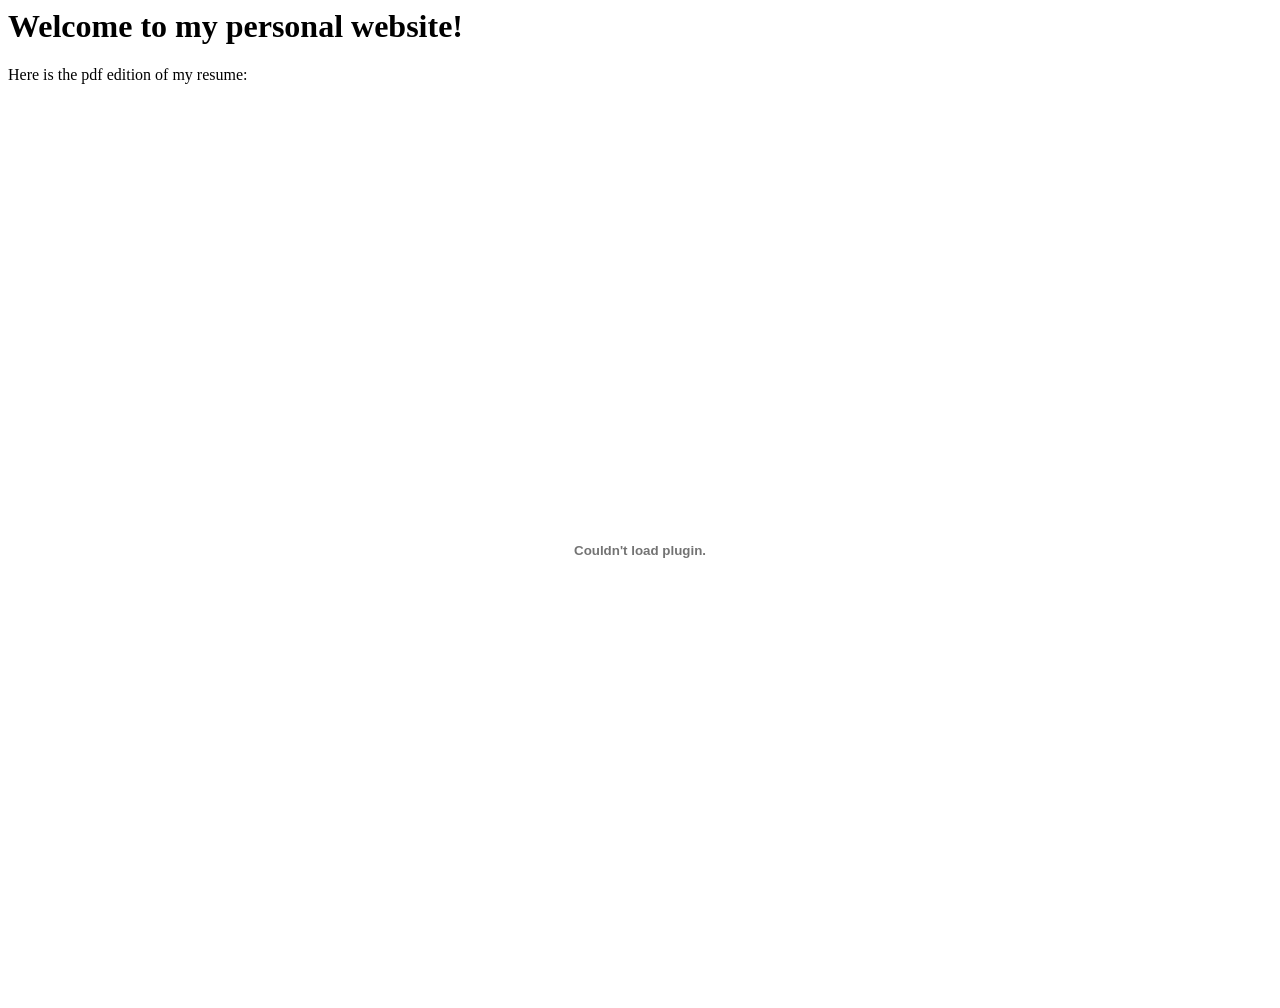
<file: index.html>
<html>
<head>
    <!--CSS-->
    <!--<link rel="styles" href="./css/arrangement.css">-->
</head>
<body>
<h1>Welcome to my personal website!</h1>
<div id="menu" style="width:100px;float:left"></div>
<p>Here is the pdf edition of my resume:</p> 
<object classid="clsid:CA8A9780-280D-11CF-A24D-444553540000" width="90%" height="900">
    <param name="SRC" value="./images/My_Resume.pdf" >
    <embed width="100%" height="900" fullscreen="yes" src="./images/My_Resume.pdf">
        <noembed></noembed>
</object>
</body>
</html>
</file>
<file: css/arrangement.css>
.box {
   width: 500px;
   height: 500px;
   background-color: aqua;
}
 @media screen and (max-width: 1280px) {
   .box {
     width: 400px;
     height: 400px;
  }
}
 @media screen and (max-width: 980px) {
   .box {
     width: 300px;
     height: 300px;
  }
}
 @media screen and (max-width: 765px) {
   .box {
     width: 200px;
     height: 200px;
  }
}
</file>
